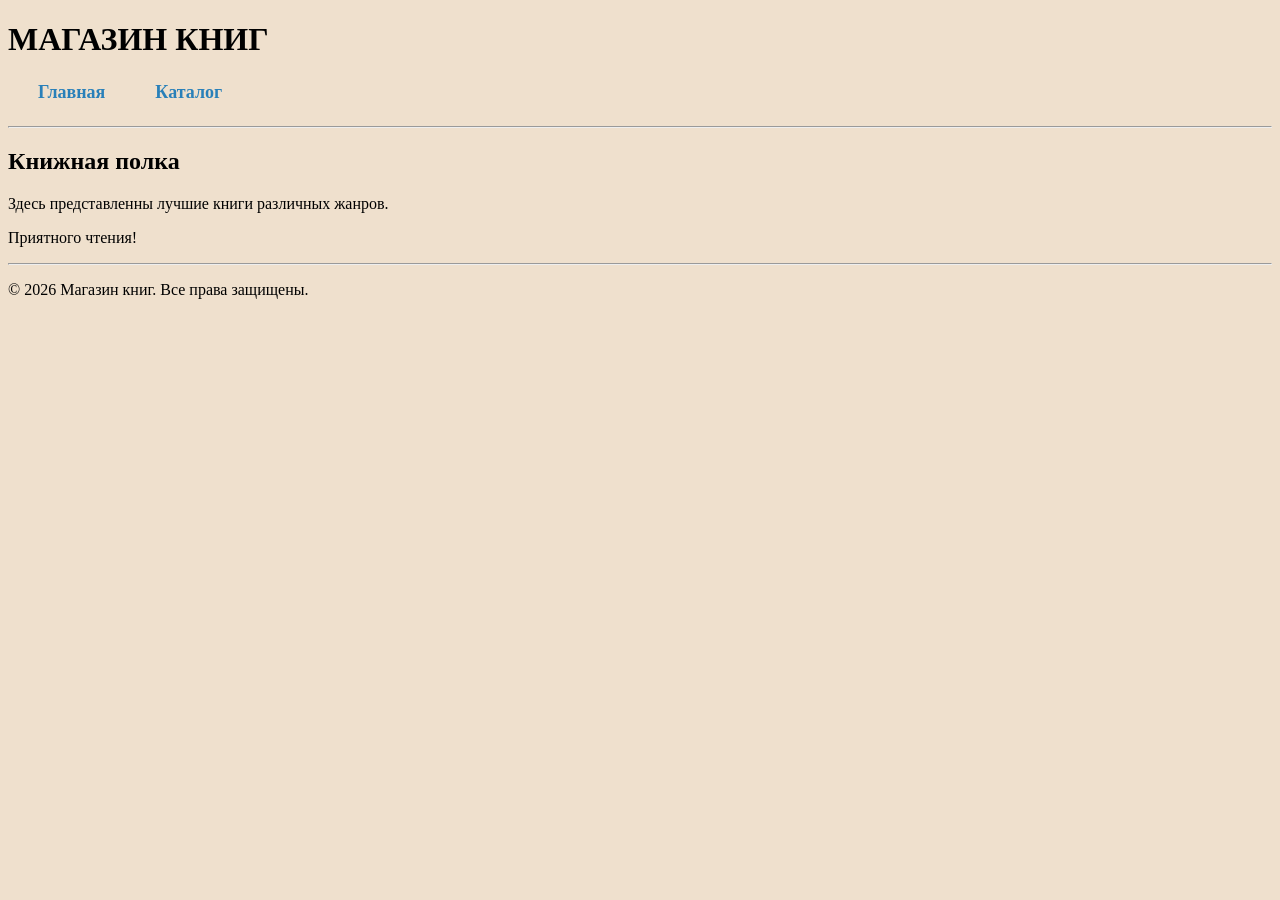
<file: index.html>
<!DOCTYPE html>
<html lang="ru">
<head>
    <meta charset="UTF-8">
    <meta name="viewport" content="width=device-width, initial-scale=1.0">
    <title>Магазин книг - Главная</title>
    <link rel="stylesheet" type="text/css" href="style.css">
</head>
<body>
    <h1>МАГАЗИН КНИГ</h1>

    <ul>
        <li><a href="index.html">Главная</a></li>
        <li><a href="catalog.html">Каталог</a></li>
    </ul>
    
    <hr>
    
    <h2>Книжная полка</h2>
    <p>Здесь представленны лучшие книги различных жанров.</p>
    <p>Приятного чтения!</p>
    
    <hr>
    
    <p>&copy; 2026 Магазин книг. Все права защищены.</p>
</body>
</html>
</file>
<file: style.css>
﻿body {
    background-color: rgb(239, 224, 205);
}

ul:first-of-type {
    list-style-type: none;
    padding: 0;
    display: flex;
    gap: 20px;
}

a {
    color: rgb(41, 128, 185);
    font-size: 18px;
    font-weight: bold;
    text-decoration: none;
}

    a:hover {
        color: rgb(192, 57, 43);
        text-decoration: underline;
    }

h3 {
    color: black;
    font-size: 18px;
    font-weight: 400;
    background-color: rgb(200, 170, 140);
    padding: 5px;
}

    h3:first-of-type + p {
        color: rgb(41, 128, 185);
        font-size: 14px;
        font-style: italic;
        line-height: 16px;
    }

    h3:nth-of-type(2) + p {
        color: black;
        font-size: 16px;
        font-weight: 400;
        line-height: 24px;
        text-align: left;
    }

ul {
    list-style-type: none;
    padding-left: 20px;
}

    ul li {
        font-size: 16px;
        line-height: 24px;
        font-weight: 400;
        text-align: left;
        background-image: url('https://img.icons8.com/material-outlined/24/000000/book.png');
        background-repeat: no-repeat;
        background-position: left center;
        background-size: 20px 20px;
        padding-left: 30px;
        margin-bottom: 5px;
    }



#pay-btn {
    background-color: #3498db;
    color: white;
    border: none;
    padding: 8px 15px;
    margin: 5px;
    border-radius: 5px;
    cursor: pointer;
}

    #pay-btn:hover {
        background-color: #2980b9;
    }

#clear-cart {
    background-color: #3498db;
    color: white;
    border: none;
    padding: 8px 15px;
    margin: 5px;
    border-radius: 5px;
    cursor: pointer;
}

    #clear-cart:hover {
        background-color: #2980b9;
    }

.book-item {
    background-color: #f5f0e6;
    padding: 15px;
    border-radius: 8px;
    margin: 20px 0;
}

.filter-btn {
    background-color: #27ae60;
    color: white;
    border: none;
    padding: 8px 15px;
    margin: 5px;
    border-radius: 5px;
    cursor: pointer;
}

    .filter-btn:hover {
        background-color: #229954;
    }

.filter-section {
    background-color: #f5f0e6;
    padding: 15px;
    border-radius: 8px;
    margin: 20px 0;
}

.cart-section {
    background-color: #f5f0e6;
    padding: 15px;
    border-radius: 8px;
    margin: 40px 0 20px;
}

.book-item p strong {
    font-size: 20px;
    color: #e74c3c;
    display: inline-block;
    margin-top: 5px;
}

.book-item p {
    margin: 5px 0 0 0;
}

.remove-btn {
    background-color: #e74c3c;
    color: white;
    border: none;
    padding: 5px 10px;
    margin-left: 10px;
    border-radius: 3px;
    cursor: pointer;
}

    .remove-btn:hover {
        background-color: #c0392b;
    }
</file>
